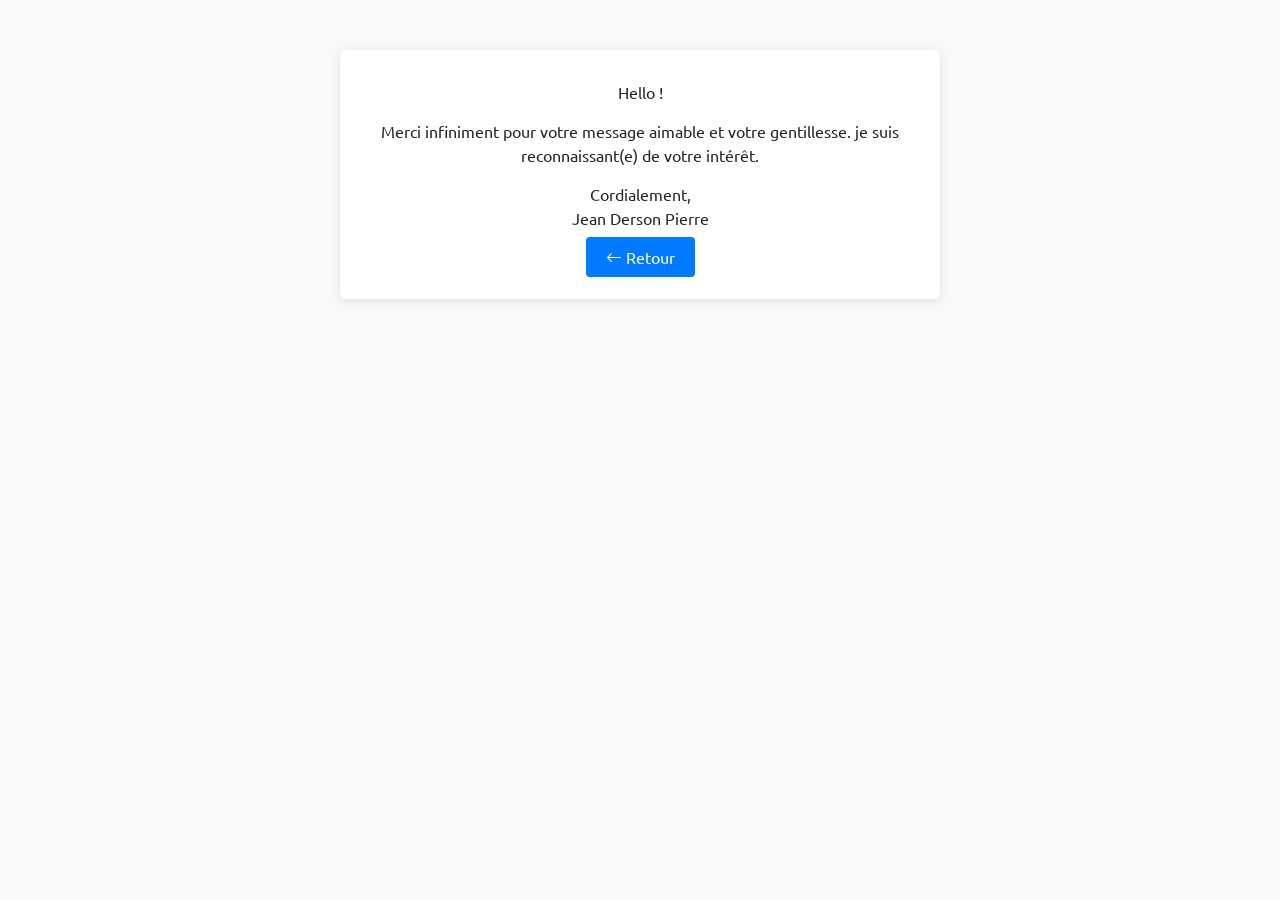
<file: confirm.html>
<!DOCTYPE html>
<html lang="fr">

<head>
    <meta charset="UTF-8">
    <meta name="viewport" content="width=device-width, initial-scale=1.0">
    <title>Jean Derson Pierre | Message de remerciement</title>
    <!-- Inclure les fichiers CSS de Bootstrap -->
    <link rel="stylesheet" href="./dist/css/bootstrap.min.css">
    <link rel="stylesheet" href="./css/style.css">
    <!-- Link of bootstrap icon -->
    <link rel="stylesheet" href="https://cdn.jsdelivr.net/npm/bootstrap-icons@1.10.5/font/bootstrap-icons.css">
    <link rel="shortcut icon" href="./assets/images/favicon.ico" type="image/x-icon">

    <style>
        /* Styles personnalisés */
        body {
            font-family: Arial, sans-serif;
            background-color: #f8f9fa;
            text-align: center;
            padding-top: 50px;
        }

        .thank-you-container {
            max-width: 600px;
            margin: 0 auto;
            background-color: #fff;
            padding: 30px;
            border-radius: 5px;
            box-shadow: 0 2px 10px rgba(0, 0, 0, 0.1);
        }

        .thank-you-text {
            font-size: 16px;
            margin-bottom: 15px;
        }

        .return-button {
            background-color: #007bff;
            color: #fff;
            border: none;
            padding: 10px 20px;
            border-radius: 4px;
            font-size: 16px;
            text-decoration: none;
            transition: background-color 0.3s ease;
        }

        .return-button:hover {
            background-color: #0056b3;
        }
    </style>
</head>

<body>
    <div class="thank-you-container">
        <p class="thank-you-text">Hello !</p>
        <p class="thank-you-text">Merci infiniment pour votre message aimable et votre gentillesse. je suis
            reconnaissant(e) de votre intérêt.</p>
        <p class="thank-you-text">Cordialement,<br>Jean Derson Pierre</p>
        <div class="text-center">
            <a href="index.html" class="return-button"> <span class="bi bi-arrow-left"></span> Retour</a>
        </div>
    </div>
    <!-- Inclure les fichiers JavaScript de Bootstrap et jQuery -->
    <script src="./libs/jquery-3.7.0.min.js"></script>
    <script src="./dist/js/bootstrap.bundle.min.js"></script>
</body>

</html>
</file>
<file: css/style.css>
:root {
    --color-1: #dfdfdf;
    --color-2: #191329;
    --color-3: #0A6EBD;
}

@font-face {
    font-family: "Ubuntu";
    src: url("../fonts/Ubuntu-Regular.ttf") format("truetype");
    font-weight: normal;
    font-style: normal;
}

* {
    font-family: "Ubuntu";
    margin: 0;
    padding: 0;
    box-sizing: border-box;
}

html {
    scroll-behavior: smooth;
    font-size: 16px;
}

#wrapper {
    width: 100%;
    height: 100%;
    box-shadow: rgba(173, 173, 173, 0.12) 0px 2px 4px 0px, rgba(176, 177, 177, 0.32) 0px 2px 16px 0px;
}

.block_name .name {
    font-size: 1.1rem;
    font-weight: bold;
}

.body {
    background: #fff;
    height: 100%;
    width: 100%;
    border-radius: 10px;
    position: relative;
    display: flex;
    flex-direction: column;
    justify-content: space-between;
    align-items: center;
    box-shadow: rgba(173, 173, 173, 0.12) 0px 2px 4px 0px, rgba(176, 177, 177, 0.32) 0px 2px 16px 0px;
}

.container .head {
    display: flex;
    justify-content: space-between;
    align-items: center;
    height: 40px;
    width: 100%;
}

.container .head .name {
    text-decoration: none;
    color: var(--color-2);
    font-weight: bold;
    font-size: 1.1rem;
}

.container .head .block_social_media {
    display: flex;
    align-items: center;
}

.container .head .block_social_media .bi {
    color: var(--color-2);
    font-size: 1rem;
}

.container {
    display: flex;
    flex-direction: column;
    justify-content: center;
    align-items: center;
}

.body .photo_profil {
    margin-bottom: 25px;
}

.body .photo_profil .photo {
    width: 240px;
    height: 240px;
    position: relative;
    padding-top: 25px;
}

.body .photo_profil .photo img {
    width: 100%;
    height: 100%;
    position: absolute;
    border: 7px solid #fff;
    border-radius:100%;
}

.body .photo_profil .profil .name_of_me {
    font-weight: bold;
}

.body .photo_profil {
    background-image: url("./assets/images/banner_profil.jpg");
    background-repeat: no-repeat;
    background-position: center;
    background-size: cover;
    width: 100%;
    height: 240px;
    border-radius: 10px 10px 0 0;
    display: flex;
    justify-content: space-between;
    align-items: center;
    position: relative;
    color: #fff;
    font-weight: bold;
}

.body .photo_profil .box-profil {
    display: flex;
    justify-content: space-between;
    align-items: center;
}

.body .about_me {
    width: 100%;
    /* padding-top: 35px; */
    height: auto;
}

.body .about_me h4 {
    text-transform: uppercase;
    font-weight: bold;
}

.body .about_me .about_text .text {
    text-align: justify;
}

.body .about_me .other_info .info_perso .a {
    text-transform: capitalize;
    font-weight: bold;
    text-transform: uppercase;
}

.body .skills,
.body .langue {
    width: 100%;
    font-weight: bold;
    text-transform: uppercase;
    padding: 25px 0 10px 0;
}

#star {
    color: red;
}

.body .skills h4,
.body .langue h4 {
    font-weight: bold;
}

.body .langue form .btn {
    width: 100%;
}

.body .skills .a .progresse p,
.body .skills .b .progresse p {
    margin-bottom: 10px;
}

.animated-progress {
    width: 100%;
    height: 15px;
    border-radius: 2px;
    background: var(--color-1);
    overflow: hidden;
    position: relative;
    box-shadow: rgba(173, 173, 173, 0.12) 0px 2px 4px 0px, rgba(176, 177, 177, 0.32) 0px 2px 16px 0px;
}

.animated-progress span {
    height: 100%;
    display: block;
    width: 0;
    color: var(--color-1);
    line-height: 15px;
    position: absolute;
    text-align: center;
    padding-right: 5px;
    font-size: .8rem;
    /* border-radius: 2px; */
}

.progress-color span {
    background: var(--color-3);
}

#copyright {
    font-size: .8rem;
    padding: 0;
    margin: 0;
}


.profil .button_space .download_cv {
    background: #fff;
    font-weight: bold;
    color: var(--color-3);
    box-shadow: rgba(173, 173, 173, 0.12) 0px 2px 4px 0px, rgba(176, 177, 177, 0.32) 0px 2px 16px 0px;
    border: 1px solid var(--color-3);
}

.profil .button_space .hire_me {
    background: var(--color-2);
    font-weight: bold;
    color: var(--color-1);
    box-shadow: rgba(173, 173, 173, 0.12) 0px 2px 4px 0px, rgba(176, 177, 177, 0.32) 0px 2px 16px 0px;
}

/* start responsivity */
@media (max-width: 991px) {
    .body .photo_profil {
        display: flex;
        justify-content: center !important;
        align-items: center;
        margin-bottom: 180px;
    }

    .body .photo_profil .box-profil {
        display: flex;
        justify-content: space-between !important;
        align-items: center;
        flex-direction: column;
        height: auto;
    }

    .body .photo_profil .box-profil .photo {
        align-items: center;
        margin-bottom: 30px;
    }

    .body .photo_profil .box-profil .photo img {
        top: 70%;
        left: 50%;
        position: absolute;
        transform: translate(-50%, -50%);
        width: 210px;
        height: 210px;
    }

    .body .photo_profil .profil {
        display: flex;
        justify-content: center;
        flex-direction: column;
        align-items: center;
        color: #191329;
        text-align: center;
    }

    #wrapper {
        overflow: hidden;
    }

    .body .about_me h4,
    .body .skills h4,
    .body .langue h4,
    .body .contact h4 {
        font-size: 1rem;
        text-align: center;
    }
    .body .about_me p,
    .body .skills p,
    .body .langue p,
    .body .contact label,
    .body .about_me .other_info .info_perso p{
        font-size: .9rem;
    }
    .animated-progress{
        height: 9px;
    }
}
/* end responsivity */
</file>
